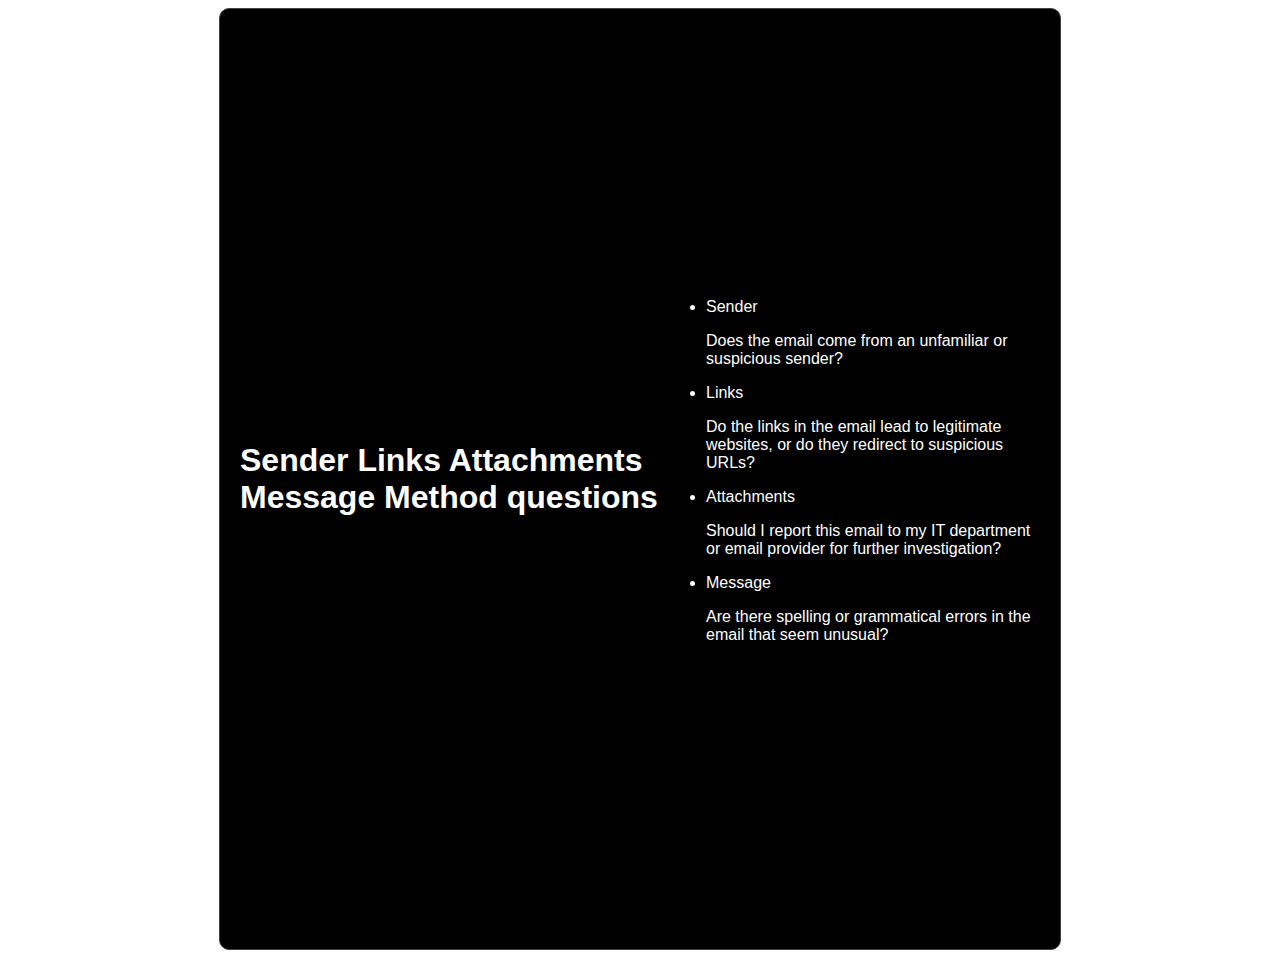
<file: SLAM.html>
<!DOCTYPE html>
<html lang="en">
<head>
    <meta charset="UTF-8">
    <meta name="viewport" content="width=device-width, initial-scale=1.0">
    <title>SLAM Method Qustions</title>
    <link rel="stylesheet" href="Styles.css">
</head>
<body>
    <div class="container">
        <h1>Sender Links Attachments Message Method questions </h1>
        <ul>
            <li>Sender
                <p>Does the email come from an unfamiliar or suspicious sender? </p>
            </li>
            <li>Links 
                <p>Do the links in the email lead to legitimate websites, or do they redirect to suspicious URLs?  </p>
            </li>
            <li>Attachments 
                <p>Should I report this email to my IT department or email provider for further investigation?  </p>
            </li>
            <li>Message 
                <p>Are there spelling or grammatical errors in the email that seem unusual? </p>
            </li>
        </ul>
        </div>
</body>
</html>
</file>
<file: Styles.css>
#.body {
    background-color: black;
    color: white;
    font-family: Arial, sans-serif;
    margin: 0;
    display: flex;
    justify-content: center;
    align-items: center;
    height: 100vh;
}
.container {
    max-width: 800px;
    padding: 20px;
    border: 1px solid #444;
    border-radius: 10px;
    background-color: #222;
    background-color: black;
    color: white;
    font-family: Arial, sans-serif;
    margin:auto;
    display: flex;
    justify-content: center;
    align-items: center;
    height: 100vh;
}
</file>
